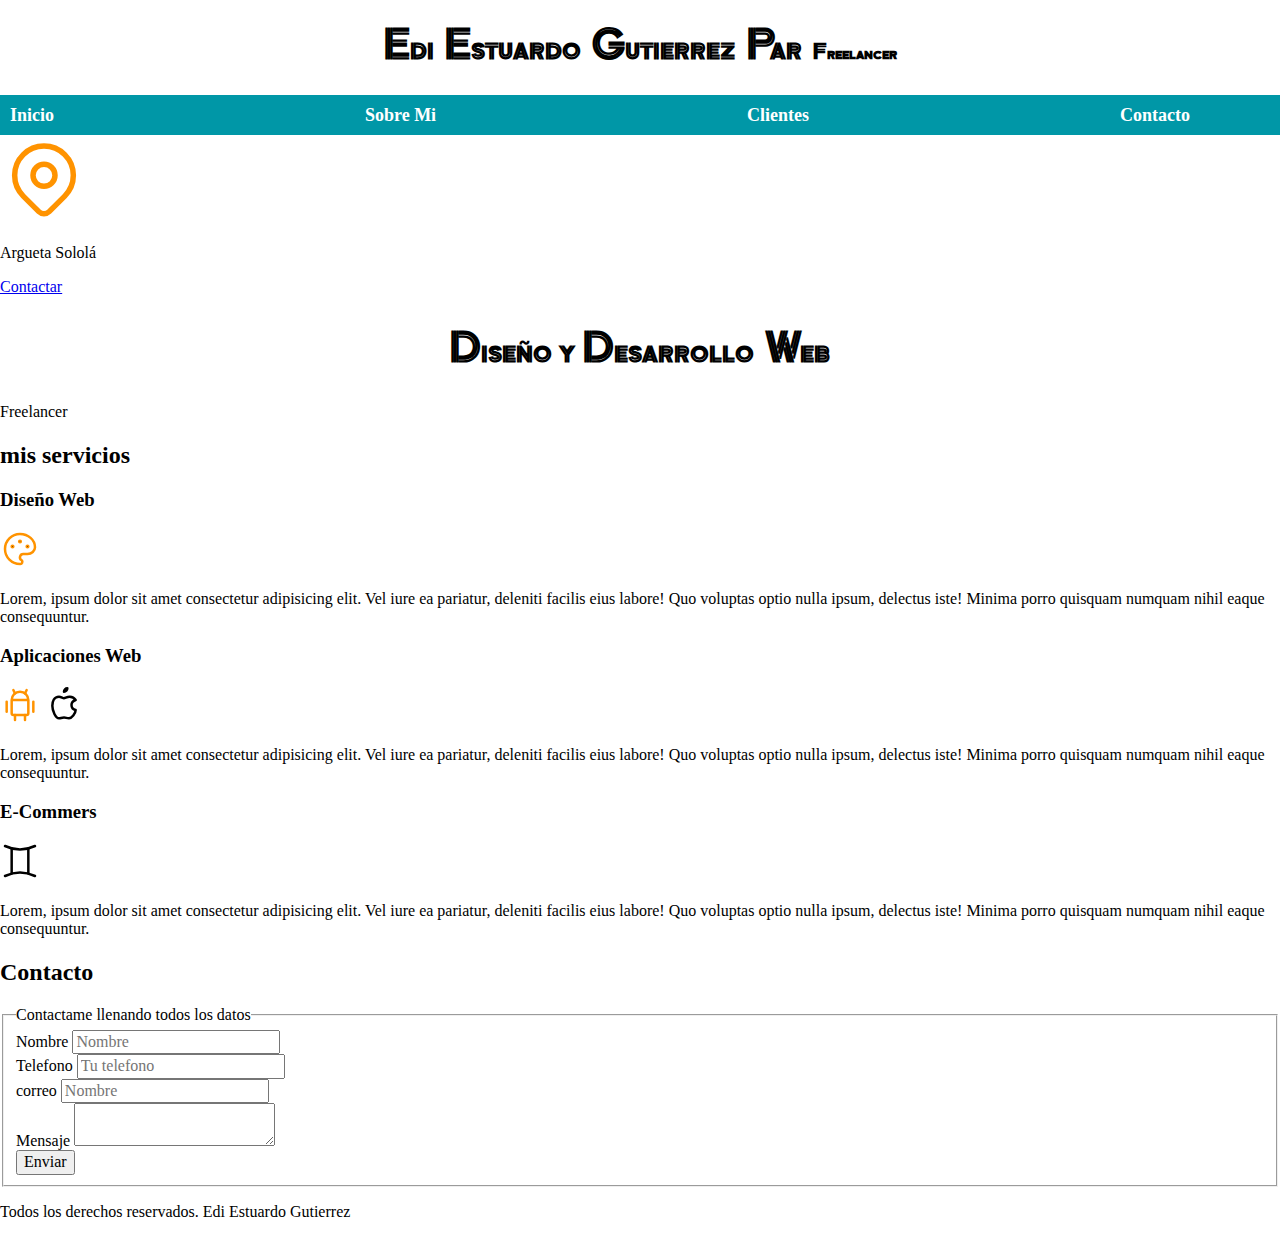
<file: index.html>
<!DOCTYPE html>
<html lang="en">

<head>
    <meta charset="UTF-8">
    <meta http-equiv="X-UA-Compatible" content="IE=edge">
    <meta name="viewport" content="width=device-width, initial-scale=1.0">
    <title>Desarrollo Web</title>
    <link rel="preconnect" href="https://fonts.googleapis.com">
    <link rel="preconnect" href="https://fonts.gstatic.com" crossorigin>
    <link href="https://fonts.googleapis.com/css2?family=Zen+Tokyo+Zoo&display=swap" rel="stylesheet">
    <link rel="stylesheet" href="css/normalize.css">
    <link rel="preload" href="css/style.css" as="style">
    <link rel="stylesheet" href="css/style.css">
</head>

<body>
    <header>
        <h1 class="titulo">Edi Estuardo Gutierrez Par
            <span> Freelancer</span>
        </h1>
    </header>
    <div class="nav-bg">
        <nav class="navegacion-principal contenedor">

            <a href="#">Inicio</a>
            <a href="#">Sobre Mi</a>
            <a href="#">Clientes</a>
            <a href="#">Contacto</a>
        </nav>
    </div>

    <section class="hero">
        <div class="contenido-hero">
            </h2>
            <svg xmlns="http://www.w3.org/2000/svg" class="icon icon-tabler icon-tabler-map-pin" width="88" height="88"
                viewBox="0 0 24 24" stroke-width="1.5" stroke="#ff9300" fill="none" stroke-linecap="round"
                stroke-linejoin="round">
                <path stroke="none" d="M0 0h24v24H0z" fill="none" />
                <circle cx="12" cy="11" r="3" />
                <path d="M17.657 16.657l-4.243 4.243a2 2 0 0 1 -2.827 0l-4.244 -4.243a8 8 0 1 1 11.314 0z" />
            </svg>
            <p>Argueta Sololá</p>
            <a href="#">Contactar</a>
        </div>
        <h2 class="titulo">Diseño y Desarrollo Web </h2>
            <span>
                Freelancer
            </span>

    </section>
    <main>
        <h2>mis servicios</h2>
        <section>

            <h3>Diseño Web</h3>
            <svg xmlns="http://www.w3.org/2000/svg" class="icon icon-tabler icon-tabler-palette" width="40" height="40"
                viewBox="0 0 24 24" stroke-width="1.5" stroke="#ff9300" fill="none" stroke-linecap="round"
                stroke-linejoin="round">
                <path stroke="none" d="M0 0h24v24H0z" fill="none" />
                <path
                    d="M12 21a9 9 0 1 1 0 -18a9 8 0 0 1 9 8a4.5 4 0 0 1 -4.5 4h-2.5a2 2 0 0 0 -1 3.75a1.3 1.3 0 0 1 -1 2.25" />
                <circle cx="7.5" cy="10.5" r=".5" fill="currentColor" />
                <circle cx="12" cy="7.5" r=".5" fill="currentColor" />
                <circle cx="16.5" cy="10.5" r=".5" fill="currentColor" />
            </svg>
            <p>Lorem, ipsum dolor sit amet consectetur adipisicing elit. Vel iure ea pariatur, deleniti facilis eius
                labore!
                Quo voluptas optio nulla ipsum, delectus iste! Minima porro quisquam numquam nihil eaque consequuntur.
            </p>
        </section>

        <section>
            <h3>Aplicaciones Web</h3>
            <svg xmlns="http://www.w3.org/2000/svg" class="icon icon-tabler icon-tabler-brand-android" width="40"
                height="40" viewBox="0 0 24 24" stroke-width="1.5" stroke="#ff9300" fill="none" stroke-linecap="round"
                stroke-linejoin="round">
                <path stroke="none" d="M0 0h24v24H0z" fill="none" />
                <line x1="4" y1="10" x2="4" y2="16" />
                <line x1="20" y1="10" x2="20" y2="16" />
                <path d="M7 9h10v8a1 1 0 0 1 -1 1h-8a1 1 0 0 1 -1 -1v-8a5 5 0 0 1 10 0" />
                <line x1="8" y1="3" x2="9" y2="5" />
                <line x1="16" y1="3" x2="15" y2="5" />
                <line x1="9" y1="18" x2="9" y2="21" />
                <line x1="15" y1="18" x2="15" y2="21" />
            </svg>
            <svg xmlns="http://www.w3.org/2000/svg" class="icon icon-tabler icon-tabler-brand-apple" width="40"
                height="40" viewBox="0 0 24 24" stroke-width="1.5" stroke="#000000" fill="none" stroke-linecap="round"
                stroke-linejoin="round">
                <path stroke="none" d="M0 0h24v24H0z" fill="none" />
                <path
                    d="M9 7c-3 0 -4 3 -4 5.5c0 3 2 7.5 4 7.5c1.088 -.046 1.679 -.5 3 -.5c1.312 0 1.5 .5 3 .5s4 -3 4 -5c-.028 -.01 -2.472 -.403 -2.5 -3c-.019 -2.17 2.416 -2.954 2.5 -3c-1.023 -1.492 -2.951 -1.963 -3.5 -2c-1.433 -.111 -2.83 1 -3.5 1c-.68 0 -1.9 -1 -3 -1z" />
                <path d="M12 4a2 2 0 0 0 2 -2a2 2 0 0 0 -2 2" />
            </svg>
            <p>Lorem, ipsum dolor sit amet consectetur adipisicing elit. Vel iure ea pariatur, deleniti facilis eius
                labore!
                Quo voluptas optio nulla ipsum, delectus iste! Minima porro quisquam numquam nihil eaque consequuntur.
            </p>
        </section>
        <section>
            <h3>E-Commers</h3>
            <svg xmlns="http://www.w3.org/2000/svg" class="icon icon-tabler icon-tabler-zodiac-gemini" width="40"
                height="40" viewBox="0 0 24 24" stroke-width="1.5" stroke="#000000" fill="none" stroke-linecap="round"
                stroke-linejoin="round">
                <path stroke="none" d="M0 0h24v24H0z" fill="none" />
                <path d="M3 3a21 21 0 0 0 18 0" />
                <path d="M3 21a21 21 0 0 1 18 0" />
                <line x1="7" y1="4.5" x2="7" y2="19.5" />
                <line x1="17" y1="4.5" x2="17" y2="19.5" />
            </svg>
            <p>Lorem, ipsum dolor sit amet consectetur adipisicing elit. Vel iure ea pariatur, deleniti facilis eius
                labore!
                Quo voluptas optio nulla ipsum, delectus iste! Minima porro quisquam numquam nihil eaque consequuntur.
            </p>
        </section>
    </main>

    <section>
        <h2>Contacto</h2>
        <form action="">
            <fieldset>
                <legend>Contactame llenando todos los datos</legend>
                <div>
                    <label for="">Nombre</label>
                    <input type="text" placeholder="Nombre">
                </div>
                <div>
                    <label for="">Telefono</label>
                    <input type="tel" placeholder="Tu telefono">
                </div>
                <div>
                    <label for="">correo</label>
                    <input type="email" placeholder="Nombre">
                </div>
                <div>
                    <label for="">Mensaje</label>
                    <textarea></textarea>
                </div>
                <div>
                    <input type="submit" value="Enviar">
                </div>



            </fieldset>
        </form>
    </section>

    <footer>
        <p>Todos los derechos reservados. Edi Estuardo Gutierrez </p>
    </footer>
</body>

</html>
</file>
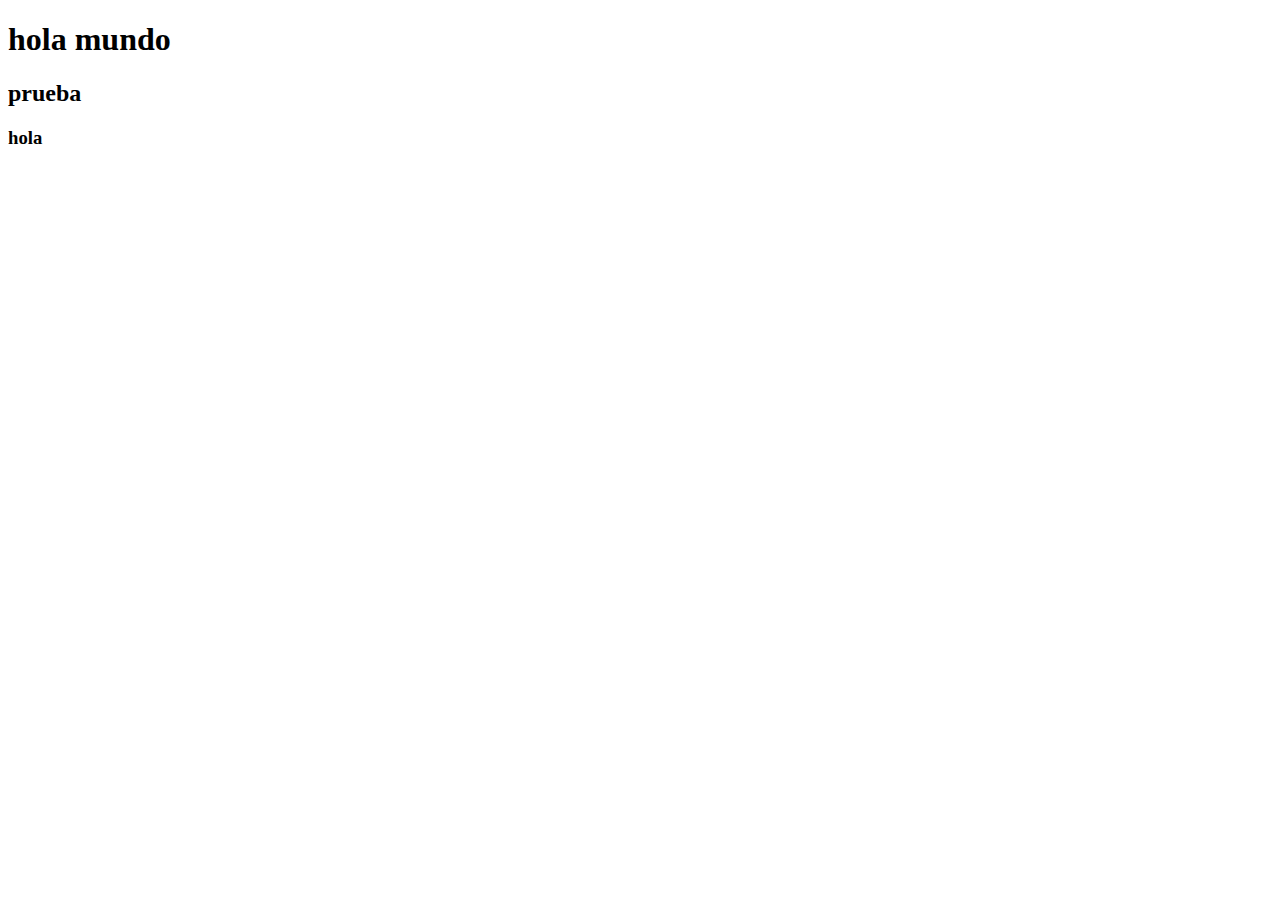
<file: nosotros.html>
<!DOCTYPE html>
<html lang="en">
<head>
    <meta charset="UTF-8">
    <meta http-equiv="X-UA-Compatible" content="IE=edge">
    <meta name="viewport" content="width=device-width, initial-scale=1.0">
    <title>Document</title>
</head>
<body>
    <h1>hola mundo </h1>
    <h2>prueba</h2>
    <h3>hola </h3>
</body>
</html>
</file>
<file: css/style.css>
:root{
--blanco: #fff;
--oscuro: #212121;
--primario: #FFC107;
--secundario: #0097A7;
--gris: #757575;
--fuete-principal: 3.8rem;

}
html{
    font-size: 62.5%;
}
body{
    font-size: 16px;
}
.titulo{
    text-align: center;
    font-size: 3.8rem;
    font-family: 'Zen Tokyo Zoo', cursive;
    
}

.titulo span{
    font-size: 2rem;
}

.contenedor{
    max-width: 120rem;
    margin: 0;
    
}
.nav-bg{
    background-color: var(--secundario);
}
.navegacion-principal{
  
    
    display: flex;
    flex-direction: column;
   
    
}
@media (min-width: 768px){
    .navegacion-principal{
        flex-direction: row;
        justify-content: space-between;
    }
    
}


.navegacion-principal a { 
    display: block;
    text-align: center;  
    color : var(--blanco);
    text-decoration: none;
    font-size: 1.8rem;
    font-weight: bold;
    padding: 1rem;
}

.navegacion-principal a:hover{

    background-color: var(--primario);
    color: var(--oscuro);
}
<<<<<<< HEAD
=======
.hero{
    background-image: url(../img/hero.jpg);
    background-repeat: no-repeat;
    background-size: cover;
    height: 450px;
    padding: 20px;
}
>>>>>>> c19f8106a756eb62067cea9fd8637c8c38d08808
</file>
